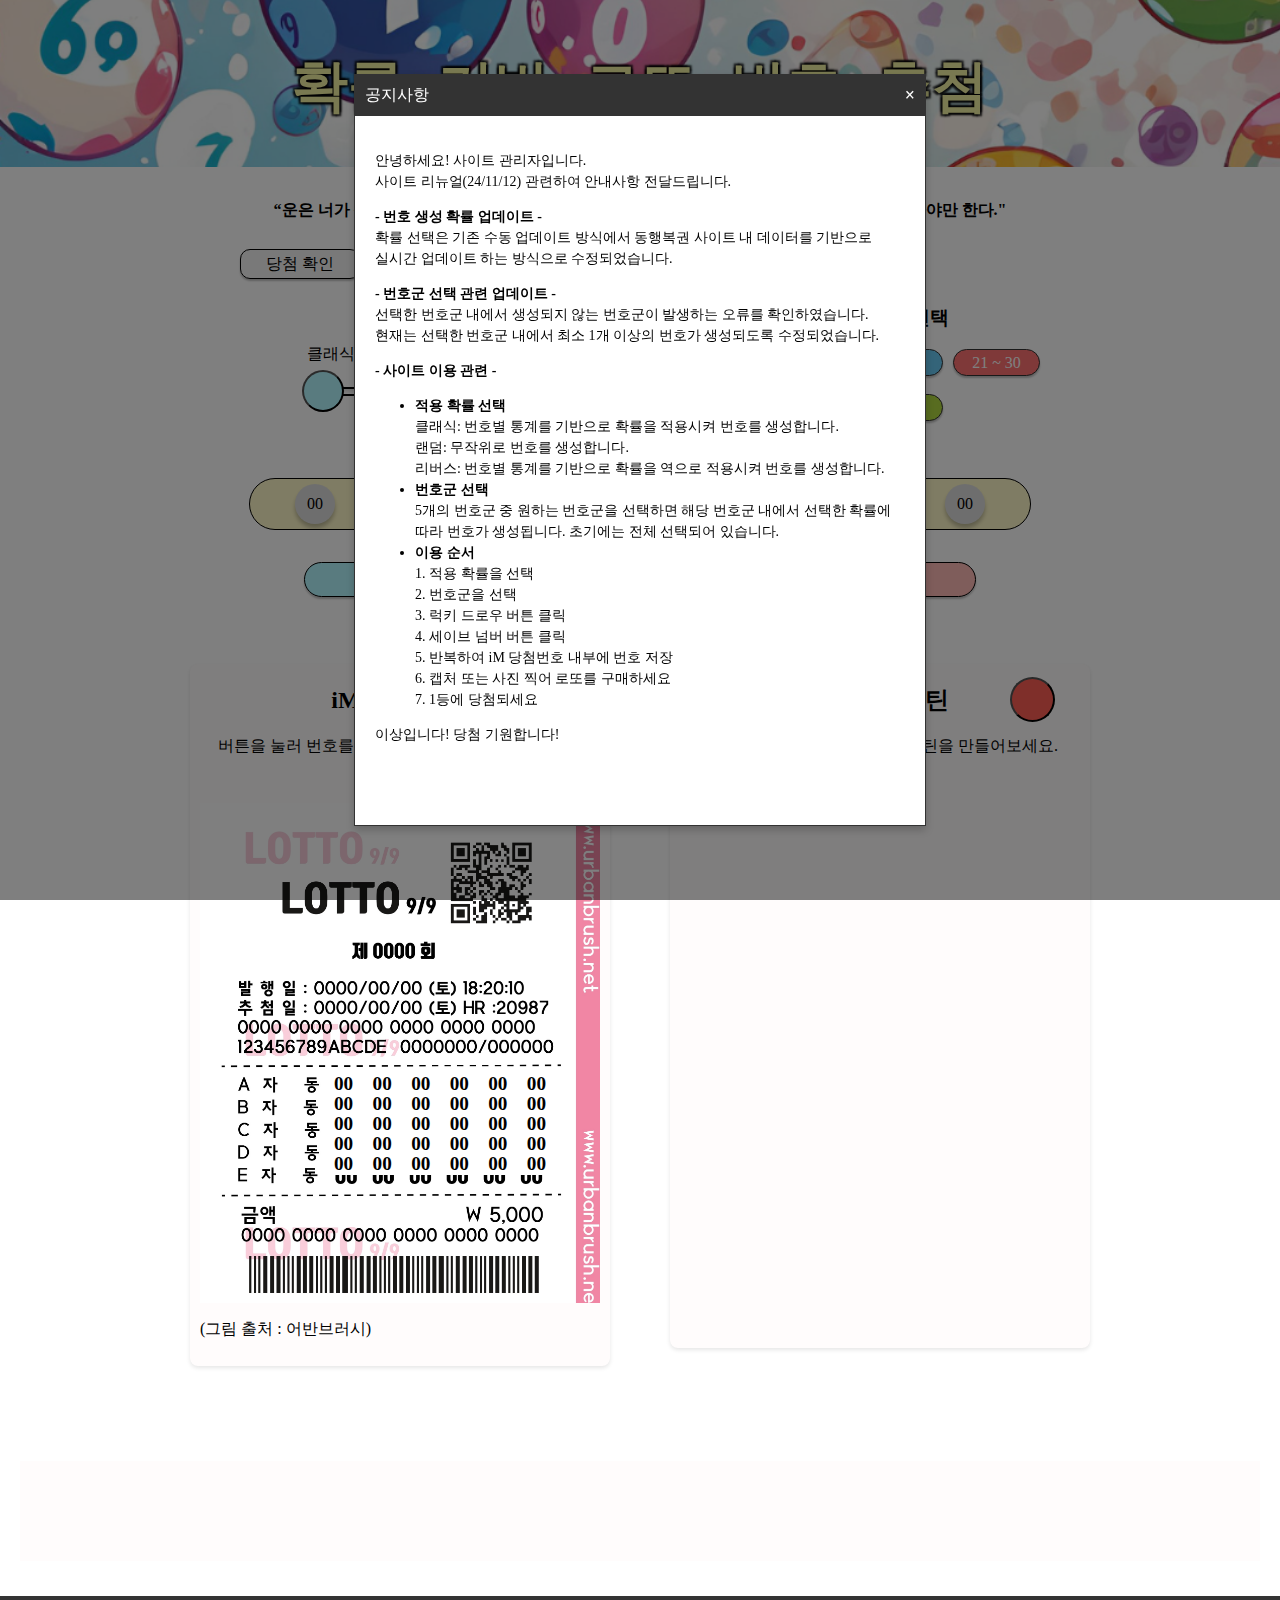
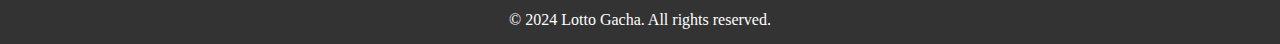
<file: index.html>
<!DOCTYPE html>
<html lang="ko">
<head>
    <meta charset="utf-8">
    <meta name="viewport" content="width=device-width, initial-scale=1.0">
    <meta name="description" content="확률 기반 로또 번호 추첨">
    <meta name="keywords" content="로또, 번호, 추첨, 확률, 로또 번호, 로또 번호 추첨, 로또 번호 확률, 확률 기반 로또 번호 추첨">
    <link rel="shortcut icon" href="/favicon.ico" type="image/x-icon">
    <link rel="icon" href="/favicon.ico" type="image/x-icon">
    <link href="https://fonts.googleapis.com/css?family=Inter&display=swap" rel="stylesheet">
    <link href="https://fonts.googleapis.com/css?family=Kanit&display=swap" rel="stylesheet">
    <link href="https://fonts.googleapis.com/css?family=Lato&display=swap" rel="stylesheet">
    <link href="https://fonts.googleapis.com/css2?family=Roboto+Mono:wght@400;700&display=swap" rel="stylesheet">
    <meta property="og:title" content="확률 기반 로또 번호 추첨:당첨 확률을 높여보세요">
    <meta property="og:description" content="자신만의 확률을 선택해서 로또 번호를 추첨해보세요, 당첨 확률을 높여보세요">
    <meta property="og:image" content="https://your-website.com/v6_28.png">
    <meta property="og:url" content="https://lottonumberdraw.shop">
    <link href="./css/main.css" rel="stylesheet">
    <title>확률 기반 로또 번호 추첨</title>
</head>
<body>
    <header>
        <h1>확률  기반  로또  번호  추첨</h1>
    </header>

    <main>
        <section class = "phrase">
            <h2>“운은 너가 생각하는 만큼 무작위적이지 않다. 누군가가 로또에 당첨되기 위해서는, 로또를 사야만 한다." </h2>
            <blockquote> 
                - Vera Nazarian, The Perpetual Calendar of Inspiration -
            </blockquote>
        </section>
        <section class = "page_button">
            <button class = "page_shift">당첨 확인</button>
        </section>
        <div class = "section1_container">
            <section class = "prob-button">
                <h2>적용 확률 선택</h2>
                <div class = "text_container">
                    <p class = "classic_text">클래식</p>
                    <p class = "random_text">랜덤</p>
                    <p class = "reverse_text">리버스</p>
                </div>
                <div class = "button1_container">
                    <div class = "bar"></div>
                    <button class = "classic"></button>
                    <button class = "random"></button>
                    <button class = "reverse"></button>
                </div>
                <p class = "prob_text">확률을 선택하십시오</p>
            </section>
            <section class = "select-button">
                <h2>번호군 선택</h2>
                <div class="checkbox-grid-container">
                    <div class="checkbox-container">
                        <input type="checkbox" id="first" checked>
                        <label for="first" class="checkbox-label">1 ~ 10</label>
                    </div>
                
                    <div class="checkbox-container">
                        <input type="checkbox" id="second" checked>
                        <label for="second" class="checkbox-label">11 ~ 20</label>
                    </div>
                
                    <div class="checkbox-container">
                        <input type="checkbox" id="third" checked>
                        <label for="third" class="checkbox-label">21 ~ 30</label>
                    </div>
                
                    <div class="checkbox-container">
                        <input type="checkbox" id="forth" checked>
                        <label for="forth" class="checkbox-label">31 ~ 40</label>
                    </div>
                
                    <div class="checkbox-container">
                        <input type="checkbox" id="fifth" checked>
                        <label for="fifth" class="checkbox-label">41 ~ 45</label>
                    </div>
                </div>
            </section>
        </div>


        <section class = "lotto-number">
            <div class = "lottonumber_container">
                <!-- 당첨 번호가 표시될 곳 -->
                <span class="lotto_number1">00</span>
                <span class="lotto_number2">00</span>
                <span class="lotto_number3">00</span>
                <span class="lotto_number4">00</span>
                <span class="lotto_number5">00</span>
                <span class="lotto_number6">00</span>
            </div>
            <div class = "lottobutton_container">
                <button class = "save_number">Save number</button>
                <button class = "quick_draw">Lucky Draw</button>
            </div>
        </section>

        <div class = "section_container">
            <section class = "drawnumber">
                <h2>iM 당첨 번호</h2>
                <blockquote>버튼을 눌러 번호를 뽑아보세요. 당첨을 기원합니다.</blockquote>
                <button class = "reset"></button>
                <div class = "lotto_picture">
                    <div class = "drawnumber1_container">
                        <span class="draw_number11">00</span>
                        <span class="draw_number12">00</span>
                        <span class="draw_number13">00</span>
                        <span class="draw_number14">00</span>
                        <span class="draw_number15">00</span>
                        <span class="draw_number16">00</span>
                    </div>
                    <div class = "drawnumber2_container">
                        <span class="draw_number21">00</span>
                        <span class="draw_number22">00</span>
                        <span class="draw_number23">00</span>
                        <span class="draw_number24">00</span>
                        <span class="draw_number25">00</span>
                        <span class="draw_number26">00</span>
                    </div>
                    <div class = "drawnumber3_container">
                        <span class="draw_number31">00</span>
                        <span class="draw_number32">00</span>
                        <span class="draw_number33">00</span>
                        <span class="draw_number34">00</span>
                        <span class="draw_number35">00</span>
                        <span class="draw_number36">00</span>
                    </div>
                    <div class = "drawnumber4_container">
                        <span class="draw_number41">00</span>
                        <span class="draw_number42">00</span>
                        <span class="draw_number43">00</span>
                        <span class="draw_number44">00</span>
                        <span class="draw_number45">00</span>
                        <span class="draw_number46">00</span>
                    </div>
                    <div class = "drawnumber5_container">
                        <span class="draw_number51">00</span>
                        <span class="draw_number52">00</span>
                        <span class="draw_number53">00</span>
                        <span class="draw_number54">00</span>
                        <span class="draw_number55">00</span>
                        <span class="draw_number56">00</span>
                    </div>
                </div>
                <p>(그림 출처 : 어반브러시)</p>
            </section>

            <section class = "routine">
                <h2>iM 당첨 루틴</h2>
                <blockquote>버튼을 누르며 자신만의 당첨루틴을 만들어보세요.</blockquote>
                <button class = "effect"></button>
                <div class = "ad_box1">
                    <!-- <ins class="kakao_ad_area" style="display:none;"
                    data-ad-unit = "DAN-5OAksEzhmD1dF0pJ"
                    data-ad-width = "300"
                    data-ad-height = "250"></ins>
                    <script type="text/javascript" src="//t1.daumcdn.net/kas/static/ba.min.js" async></script> -->
                </div>
            </section>
        </div>

        <section class = "ad_container">
            <div class = "ad_box2">
                <div class = ad_pc>
                    <!-- <ins class="kakao_ad_area" style="display:none;"
                    data-ad-unit = "DAN-Cp8dX7Sd4L6ZFl7j"
                    data-ad-width = "728"
                    data-ad-height = "90"></ins>
                    <script type="text/javascript" src="//t1.daumcdn.net/kas/static/ba.min.js" async></script> -->
                </div>
                <div class = ad_mobile>
                    <!-- <ins class="kakao_ad_area" style="display:none;"
                    data-ad-unit = "DAN-IzxTIunBZAfkNBSt"
                    data-ad-width = "320"
                    data-ad-height = "100"></ins>
                    <script type="text/javascript" src="//t1.daumcdn.net/kas/static/ba.min.js" async></script> -->
                </div>
            </div>
        </section>
    </main>

    <div class="popup-overlay" onclick="closePopup()"></div>

    <div class="popup" id="popup">
        <div class="popup-header" id="popup-header">
            <span>공지사항</span>
            <span class="close-btn">&times;</span>
        </div>
        <div class="popup-content">
            <p>안녕하세요! 사이트 관리자입니다.<br>사이트 리뉴얼(24/11/12) 관련하여 안내사항 전달드립니다.</p>

            <p><strong>- 번호 생성 확률 업데이트 -</strong><br>
                확률 선택은 기존 수동 업데이트 방식에서 동행복권 사이트 내 데이터를 기반으로<br>
                실시간 업데이트 하는 방식으로 수정되었습니다.</p>
    
            <p><strong>- 번호군 선택 관련 업데이트 -</strong><br>
                선택한 번호군 내에서 생성되지 않는 번호군이 발생하는 오류를 확인하였습니다.<br>
                현재는 선택한 번호군 내에서 최소 1개 이상의 번호가 생성되도록 수정되었습니다.</p>
    
            <p><strong>- 사이트 이용 관련 -</strong></p>
            <ul>
                <li><strong>적용 확률 선택</strong><br>
                    클래식: 번호별 통계를 기반으로 확률을 적용시켜 번호를 생성합니다.<br>
                    랜덤: 무작위로 번호를 생성합니다.<br>
                    리버스: 번호별 통계를 기반으로 확률을 역으로 적용시켜 번호를 생성합니다.
                </li>
                <li><strong>번호군 선택</strong><br>
                    5개의 번호군 중 원하는 번호군을 선택하면 해당 번호군 내에서 선택한 확률에 따라 번호가 생성됩니다. 초기에는 전체 선택되어 있습니다.
                </li>
                <li><strong>이용 순서</strong><br>
                    1. 적용 확률을 선택<br>
                    2. 번호군을 선택<br>
                    3. 럭키 드로우 버튼 클릭<br>
                    4. 세이브 넘버 버튼 클릭<br>
                    5. 반복하여 iM 당첨번호 내부에 번호 저장<br>
                    6. 캡처 또는 사진 찍어 로또를 구매하세요<br>
                    7. 1등에 당첨되세요
                </li>
            </ul>
            <p>이상입니다! 당첨 기원합니다!</p>    
        </div>
    </div>

    <footer>
        <p>&copy; 2024 Lotto Gacha. All rights reserved.</p>
    </footer>

    <script src="script.js"></script>
</body>
</html>
</file>
<file: css/main.css>
@media (min-width: 769px) {
    body {
        /*font-family: 'Inter', sans-serif;*/
        margin: 0;
        padding: 0;
        background-color: #ffffff;
    }

    header {
        background-color: #333;
        color: rgb(237, 247, 147);
        padding: 50px;
        text-align: center;
        background: url("../images/확률 기반 로또 번호 추첨2.png");
        background-repeat: no-repeat;
        background-position: center center;
        background-size: cover;
        text-shadow: 
            -2px -2px 2px rgba(0, 0, 0, 0.8),  
            2px -2px 2px rgba(0, 0, 0, 0.8),
            -2px  2px 2px rgba(0, 0, 0, 0.8),
            2px  2px 2px rgba(0, 0, 0, 0.8);
    }

    header h1 {
        font-size: 3.5em;  /* 텍스트를 크게 하여 시각적으로 강렬한 인상을 줌 */
        margin: 0;
        font-family: 'Roboto Mono', monospace;
        font-weight: 700;  /* 텍스트를 굵게 하여 강조 */
        line-height: 1.2;  /* 줄 간격을 조정하여 텍스트를 더 시각적으로 균형있게 만듦 */
        text-transform: uppercase;  /* 모든 글자를 대문자로 변환하여 더 모던한 느낌 */
        color: rgb(243, 242, 162);  /* 흰색 텍스트로 대비를 강화 */
    }


    main {
        padding: 20px;
        display: flex;
        flex-direction: column;
        align-items: center;
    }

    .phrase h2  {
        font-size: 1em;
        margin-bottom: 0px;
        text-align: center;
    }

    .phrase blockquote  {
        font-size: 0.8em;
        margin-bottom: 10px;
        text-align: center;
    }
    .page_button {
        width : 800px;
        display: flex;
        justify-content: flex-start; /* 좌측 정렬 */
        align-items: center;
        padding: 0px; /* 버튼과 컨테이너 가장자리 사이에 여백 */
    }
    
    .page_shift {
        margin: 0; /* 버튼이 더 왼쪽으로 치우치지 않도록 */
        margin-top: -10px;
        margin-bottom: 10px;
        font-size : 1em;
        width: 15%;
        height: 30px;
        background: rgba(211, 211, 211, 0.3);
        color:black;
        opacity: 1;
        border: 1px solid rgba(0,0,0,1);
        border-radius: 10px; /* 이 속성으로도 모서리를 둥글게 만들 수 있습니다 */
        box-shadow: 0px 2px 2px rgba(0, 0, 0, 0.25);
        overflow: hidden;
        cursor: pointer;
        padding: 0;
        cursor: pointer; /* 버튼에 마우스 포인터 표시 */
    }

    button.page_shift:active {
        box-shadow: none; /* 그림자를 제거하여 눌린 것 같은 느낌을 줌 */
        transform: translateY(1px); /* 버튼이 아래로 조금 이동하는 효과 */
    }

    /* 전체 컨테이너 설정 */
    .section1_container {
        display: flex; /* 수평 배치 */
        gap: 20px; /* 섹션 간의 간격 */
        width: 800px; /* 전체 너비 설정 */
        
    }

    .prob-button, .select-button {
        flex: 1; /* flex: 1은 동일한 비율로 크기를 조정함 */
    }

    /* prob-button 섹션을 7의 비율로 설정 */
    .prob-button {
        flex: 7;
    }

    .select-button {
        flex: 3;
    }

    .prob-button{
        width: 500px; 
        margin: 0 auto;
    }

    .prob-button h2  {
        font-size: 1.2em;
        margin-bottom: 5px;
        text-align: center;
    }

    .prob_text{
        font-size: 1em;
        margin-bottom: 5px;
        text-align: center;
    }
    .button1_container {
        display: flex;
        justify-content: space-around; /* 버튼들 사이의 간격을 동일하게 설정 */
        align-items: center; /* 버튼들을 세로로 중앙 정렬 */
        width: 100%; /* 컨테이너의 전체 너비 */
        max-width: 1200px;
        margin: 0 auto; /* 컨테이너를 중앙으로 정렬 */
        padding: 0px; /* 버튼과 컨테이너 가장자리 사이의 여백 */
    }
    
    .select-button h2 {
        font-size: 1.2em;
        margin-bottom: 0px;
        text-align: center;
    }

    .button2_container {
        display: grid;
        grid-template-columns: repeat(3, 1fr); /* 3개의 열을 정의 */
        gap: 10px; /* 버튼 간의 간격 */
    }

    .button2_container button:hover {
        background-color: #939493; /* 버튼 호버 시 색상 변경 */
    }

    /* 각 버튼의 기본 스타일 */
    button.classic, button.random, button.reverse {
        width: 42px; /* 버튼의 너비 */
        height: 42px; /* 버튼의 높이 */
        border-radius: 50px; /* 버튼을 둥글게 만들기 위해 */
        cursor: pointer; /* 버튼에 마우스 포인터 표시 */
        padding: 0; /* 기본 패딩 제거 */
        border-radius: 50%;
        position: relative; 
    }

    button.clicked::after {
        content: "";
        display: block;
        width: 70%;
        height: 70%;
        border-radius: 50%;
        position: absolute; /* 버튼의 중앙에 위치시키기 위해 절대 위치 설정 */
        top: 50%; /* 부모 요소의 중앙에 위치하도록 설정 */
        left: 50%; /* 부모 요소의 중앙에 위치하도록 설정 */
        transform: translate(-50%, -50%); /* 요소의 중심을 부모 요소의 중심으로 이동 */
    }

    /* 버튼별로 배경색을 다르게 설정 */
    button.classic {
        background: rgba(179,246,255,1); /* 클래식 버튼 색상 */
    }

    button.classic.clicked::after{
        background: #69c8f2; /* 진한 색의 원 */
    }

    button.random {
        background: rgba(255,249,201,1); /* 랜덤 버튼 색상 */
    }

    button.random.clicked::after{
        background: #fbc400; /* 진한 색의 원 */
    }

    button.reverse {
        background: rgba(255,187,183,1); /* 리버스 버튼 색상 */
    }

    button.reverse.clicked::after{
        background: #ff7272; /* 진한 색의 원 */
    }

    .bar {
        width: 300px;
        max-width: 800px;
        height: 5px;
        background: linear-gradient(#ddd, rgba(255,252,252,0));
        opacity: 1;
        position: absolute;
        transform: translate(0,0);
        border: 2.5px solid rgba(0,0,0,1);
        overflow: hidden;
    }

    .text_container {
        display: flex;
        justify-content: space-around; /* 텍스트들 사이의 간격을 균등하게 설정 */
        align-items: center; /* 텍스트들을 세로로 중앙 정렬 */
        width: 100%; /* 컨테이너의 전체 너비 */
        margin: 0 auto; /* 컨테이너를 중앙으로 정렬 */
        max-width: 1200px; /* 섹션의 최대 너비를 설정 (예: 1200px로 설정하면 섹션이 이보다 커지지 않도록 제한) */
        padding: 5px; /* 컨테이너 가장자리와의 여백 */
    }

    .classic_text,.random_text,.reverse_text {
        color: rgba(0,0,0,1);
        font-family: 'Kanit', sans-serif; /* 폰트 패밀리 지정 */
        font-weight: normal; /* 폰트 굵기 */
        font-size: 1em; /* 폰트 크기 */
        text-align: center; /* 텍스트 중앙 정렬 */
        margin: 0 20px; /* 텍스트 간의 간격 조정 (좌우 여백 설정) */
    }
    
    /* 체크박스와 레이블을 감싸는 그리드 컨테이너 */
    .checkbox-grid-container {
        display: grid;
        grid-template-columns: repeat(3, 1fr); /* 3개의 열을 정의 */
        column-gap: 10px; /* 수평 간격 */
        row-gap: 0px; /* 수직 간격을 줄임 */
        justify-items: center; /* 체크박스들이 중앙에 정렬되도록 설정 */
    }

    /* 체크박스 스타일 */
    input[type="checkbox"] {
        appearance: none; /* 기본 체크박스 제거 */
        width: 0px;
        height: 0px;
        position: relative;
        top: 32px;
        left: 10px;
        cursor: pointer;
    }


    /* 레이블 스타일 */
    label.checkbox-label {
        font-size: 1em;
        width: 85px;
        height: 25px;
        background: rgba(255, 255, 255, 0.986);
        border: 1px solid rgba(0, 0, 0, 1);
        border-radius: 20px;
        box-shadow: 0px 2px 2px rgba(0, 0, 0, 0.25);
        display: flex;
        align-items: center;
        justify-content: center;
        padding-left: 0px; /* 체크박스 공간 확보 */
        cursor: pointer;
        position: relative;
        transition: background-color 0.3s, color 0.3s;
    }

    /* 체크박스가 선택되었을 때 라벨의 색상 변경 (각각 다른 색상 적용) */
    #first:checked + .checkbox-label {
        background-color: #FBC400; /* 첫 번째 체크박스 선택 시 색상 */
        border-color:#333;
        color: white;
    }

    /* 체크박스가 선택되었을 때 라벨의 색상 변경 (각각 다른 색상 적용) */
    #second:checked + .checkbox-label {
        background-color: #69C8F2; /* 첫 번째 체크박스 선택 시 색상 */
        border-color:#333;
        color: white;
    }

    /* 체크박스가 선택되었을 때 라벨의 색상 변경 (각각 다른 색상 적용) */
    #third:checked + .checkbox-label {
        background-color: #FF7272; /* 첫 번째 체크박스 선택 시 색상 */
        border-color:#333;
        color: white;
    }

    /* 체크박스가 선택되었을 때 라벨의 색상 변경 (각각 다른 색상 적용) */
    #forth:checked + .checkbox-label {
        background-color: #aaa; /* 첫 번째 체크박스 선택 시 색상 */
        border-color:#333;
        color: white;
    }

    /* 체크박스가 선택되었을 때 라벨의 색상 변경 (각각 다른 색상 적용) */
    #fifth:checked + .checkbox-label {
        background-color: #B0D840; /* 첫 번째 체크박스 선택 시 색상 */
        border-color:#333;
        color: white;
    }

    .lotto-number{
        width: 100%; /* 섹션의 너비를 설정 (예: 80%로 설정하면 부모 요소 너비의 80%가 됩니다) */
        max-width: 1200px; /* 섹션의 최대 너비를 설정 (예: 1200px로 설정하면 섹션이 이보다 커지지 않도록 제한) */
        margin: 0 auto;
    }

    .lottonumber_container{
        display: flex;
        justify-content: space-around; /* 텍스트들 사이의 간격을 균등하게 설정 */
        width:65%;
        height:50px;
        align-items: center;
        margin: 2% auto; /* 컨테이너를 중앙으로 정렬 */
        background: rgba(255,249,201,1);
        border: 1px solid rgba(0,0,0,1);
        border-top-left-radius: 30px;
        border-top-right-radius: 30px;
        border-bottom-left-radius: 30px;
        border-bottom-right-radius: 30px;
        overflow: hidden;
    }

    .lotto_number1,.lotto_number2,.lotto_number3,.lotto_number4,.lotto_number5,.lotto_number6{
        width: 40px; 
        height: 40px; 
        border-radius: 50px; /* 버튼을 둥글게 만들기 위해 */
        padding: 0; /* 기본 패딩 제거 */
        border-radius: 50%;
        box-shadow: 0px 4px 4px rgba(0, 0, 0, 0.25);
        position: relative; 
        background: #ddd;
        display: flex; /* Flexbox를 사용하여 내용물을 중앙에 배치 */
        align-items: center; /* 세로 중앙 정렬 */
        justify-content: center; /* 가로 중앙 정렬 */
        text-align: center; /* 텍스트 중앙 정렬 */
        font-size: 1em; /* 필요에 따라 텍스트 크기 조정 */
    }
    .lottobutton_container{
        display: flex;
        justify-content: space-around; /* 텍스트들 사이의 간격을 균등하게 설정 */
        width:70%;
        height:50px;
        align-items: center;
        margin: 0% auto; /* 컨테이너를 중앙으로 정렬 */
    }

    button.save_number{
        font-size: 1em;
        width: 30%;
        height: 35px;
        background: rgba(0,224,255,0.30000001192092896);
        color:black;
        opacity: 1;
        border: 1px solid rgba(0,0,0,1);
        border-radius: 20px; /* 이 속성으로도 모서리를 둥글게 만들 수 있습니다 */
        box-shadow: 0px 2px 2px rgba(0, 0, 0, 0.25);
        overflow: hidden;
        cursor: pointer;
        padding: 0;
        cursor: pointer; /* 버튼에 마우스 포인터 표시 */
    }

    button.save_number:active {
        box-shadow: none; /* 그림자를 제거하여 눌린 것 같은 느낌을 줌 */
        transform: translateY(1px); /* 버튼이 아래로 조금 이동하는 효과 */
    }

    button.quick_draw{
        font-size: 1em;
        width: 30%;
        height: 35px;
        background: rgba(255,27,13,0.30000001192092896);
        color:black;
        opacity: 1;
        border: 1px solid rgba(0,0,0,1);
        border-radius: 20px; /* 이 속성으로도 모서리를 둥글게 만들 수 있습니다 */
        box-shadow: 0px 2px 2px rgba(0, 0, 0, 0.25);
        overflow: hidden;
        cursor: pointer;
        padding: 0;
        cursor: pointer; /* 버튼에 마우스 포인터 표시 */
    }

    button.quick_draw:active {
        box-shadow: none; /* 그림자를 제거하여 눌린 것 같은 느낌을 줌 */
        transform: translateY(1px); /* 버튼이 아래로 조금 이동하는 효과 */
    }

    @keyframes fadeIn {
        0% {
            opacity: 0.3;
        }
        100% {
            opacity: 1;
        }
    }
    
    .quick_draw.loading {
        animation: fadeIn 1.5s infinite alternate;
    }

    .section_container {
        display: flex; /* 자식 요소들을 가로로 배치 */
        justify-content: space-between; /* 섹션 간의 여백을 고르게 배치 */
        align-items: flex-start; /* 섹션들을 위쪽에 정렬 */
        gap: 60px; /* 섹션 간의 간격 */
        padding: 60px; /* 컨테이너 내 여백 */
        margin-bottom: 10px;
    }

    .drawnumber, .routine {
        flex: 1; /* 두 섹션이 동일한 너비를 차지하도록 설정 */
        background-color: #fffcfc; /* 배경색을 설정 */
        padding: 10px; /* 내부 여백을 설정 */
        box-shadow: 0px 2px 4px rgba(0, 0, 0, 0.1); /* 약간의 그림자 효과 */
        border-radius: 8px; /* 모서리를 둥글게 */
    }

    .drawnumber h2{
        font-size: 1.5em;
        margin-top: 10px;
        margin-bottom: 20px;
        text-align: center;
    }

    button.reset{
        width: 45px;
        height: 45px;
        background-color:#ffffff;
        background: url("../images/v8_6.png");
        background-size: 30px,30px;
        background-position: center center;
        background-repeat: no-repeat;
        transform: translatex(330px) translatey(-80px); /* 회전 각도 지정 */
        opacity: 1;
        border-radius: 50%;
    }
    .drawnumber blockquote{
        font-size: 1em;
        margin-bottom: 0px;
        margin: 0; 
        text-align: center;
    }

    .lotto_picture{
        align-items: center;
        text-align: center;
        width: 400px;
        height: 500px;
        background: url("../images/v4_12.png");
        background-repeat: no-repeat;
        background-position: center center;
        background-size: cover;
        opacity: 1;
        overflow: hidden;
        margin: 0 auto;
    }

    .drawnumber1_container,.drawnumber2_container,.drawnumber3_container,.drawnumber4_container,.drawnumber5_container{
        display: flex; /* 플렉스박스를 사용하여 내부 요소 정렬 */
        justify-content: space-between; /* 요소 사이에 공간 분배 */
        width: 53%;
        font-weight: bold;
        align-items: center;
        text-align: center;
        background-color: #ffffff; /* 배경색을 설정 */
        margin: 0 auto;
        transform: translateX(40px); 
        margin-bottom: -2.0px;
        font-size: 1.2em;
    }

    .drawnumber1_container{
        margin-top:270px;
    }

    .routine h2{
        font-size: 1.5em;
        margin-top: 10px;
        margin-bottom: 20px;
        text-align: center;
    }
    .routine blockquote{
        font-size: 1em;
        margin-bottom: 0px;
        margin: 0; 
        text-align: center;
    }
    button.effect{
        width: 45px;
        height: 45px;
        background: rgba(255,94,84,1);
        opacity: 1;
        transform: translatex(330px) translatey(-80px); /* 회전 각도 지정 */
        border-radius: 50%;
    }
    .ad_box1{
        display: flex;
        justify-content: center; /* 수평 중앙 정렬 */
        align-items: center;    /* 수직 중앙 정렬 */
        width: 400px;
        height: 500px;
        background-color:#fffcfc;
        background-repeat: no-repeat;
        background-position: center center;
        background-size: cover;
        opacity: 1;
        overflow: hidden;
        margin: 0 auto;
        margin-top:0px;
        margin-bottom: 35px;
    }


    @media (max-width: 768px) {
        .section_container {
            flex-direction: column; /* 화면 크기가 작아지면 섹션을 세로로 배치 */
        }
    }

    .ad_container{
        display: flex;
        justify-content: center; /* 텍스트들 사이의 간격을 균등하게 설정 */
        width:100%;
        height:100px;
        align-items: center;
        margin: 0% auto; /* 컨테이너를 중앙으로 정렬 */
    }

    .ad_box2{
        display: none;
        justify-content: center; /* 수평 중앙 정렬 */
        align-items: center;    /* 수직 중앙 정렬 */
        width: 100%;
        height: 100px;
        background-color: #fffcfc;
        background-repeat: no-repeat;
        background-position: center center;
        background-size: cover;
        opacity: 1;
        overflow: hidden;
        margin-bottom: -50px; /* 여백을 제거하거나 적절하게 조정 */
    }

    .ad_pc {
        display: none; /* 기본적으로 숨김 */
    }    

    .ad_mobile {
        display: none; /* 기본적으로 숨김 */
    }   

    /* PC 환경일 때 광고 표시 */
    @media (min-width: 769px) {
        .ad_box2 {
            display: flex; /* PC 환경에서 보이도록 설정 */
        }

        .ad_pc {
            display: block; /* PC 광고를 표시 */
        }
    }

    footer {
        background-color: #333;
        color: white;
        text-align: center;
        padding: 10px 20px;
        margin-top: 40px;
    }

    footer p {
        margin: 5px 0;
    }

    @keyframes blink1 {
        0% {
            box-shadow: 0 0 10px rgb(252, 100, 171);
        }
        50% {
            box-shadow: 0 0 30px rgb(252, 100, 171);
        }
        100% {
            box-shadow: 0 0 10px rgb(252, 100, 171);
        }
    }
    
    /* 반짝이는 효과를 위한 클래스 */
    .blinking1 {
        animation: blink1 1.5s infinite;
        border-radius: 5px; /* 필요에 따라 조정 */
    }
    @keyframes blink1-1 {
        0% {
            box-shadow: 0 0 10px rgb(252, 181, 75);
        }
        50% {
            box-shadow: 0 0 30px rgb(252, 181, 75);
        }
        100% {
            box-shadow: 0 0 10px rgb(252, 181, 75);
        }
    }
    
    /* 반짝이는 효과를 위한 클래스 */
    .blinking1-1 {
        animation: blink1-1 1.5s infinite;
        border-radius: 5px; /* 필요에 따라 조정 */
    }
    
    @keyframes blink2 {
        0% {
        box-shadow: 0 0 10px rgb(252, 100, 171);
        }
        50% {
        box-shadow: 0 0 30px rgb(252, 100, 171);
        }
        100% {
        box-shadow: 0 0 10px rgb(252, 100, 171);
        }
    }
    
    .blinking2 {
        animation: blink2 0.5s infinite; /* 타이밍 조절: 1.5초 */
        border-radius: 5px; /* 필요에 따라 조정 */
    }
    
    @keyframes blink2-1 {
        0% {
        box-shadow: 0 0 10px rgb(252, 181, 75);
        }
        50% {
        box-shadow: 0 0 30px rgb(252, 181, 75);
        }
        100% {
        box-shadow: 0 0 10px rgb(252, 181, 75);
        }
    }
    
    .blinking2-1 {
        animation: blink2-1 0.5s infinite; /* 타이밍 조절: 1.5초 */
        border-radius: 5px; /* 필요에 따라 조정 */
    }
    
    @keyframes blink3 {
        0% {
        box-shadow: 0 0 10px rgb(252, 100, 171);
        }
        50% {
        box-shadow: 0 0 30px rgb(252, 100, 171);
        }
        100% {
        box-shadow: 0 0 10px rgb(252, 100, 171);
        }
    }
    
    
    
    .blinking3 {
        animation: blink3 1.5s infinite, 
                blink3 0.5s infinite 1.5S, 
                blink3 1.5s infinite 3.5S , 
                blink3 0.5s infinite 5S,
                blink3 1.5s infinite 7S, 
                blink3 0.5s infinite 8.5S,
                blink3 1.5s infinite 10.5S, 
                blink3 0.5s infinite 12S,
                blink3 1.5s infinite 14S, 
                blink3 0.5s infinite 15.5S,
                blink3 1.5s infinite 17S, 
                blink3 0.5s infinite 18.5S; /* 타이밍 조절: 2초 */  
        border-radius: 5px; /* 필요에 따라 조정 */
    }
    
    @keyframes blink3-1 {
        0% {
        box-shadow: 0 0 10px rgb(252, 181, 75);
        }
        50% {
        box-shadow: 0 0 30px rgb(252, 181, 75);
        }
        100% {
        box-shadow: 0 0 10px rgb(252, 181, 75);
        }
    }
    
    
    
    .blinking3-1 {
        animation: blink3-1 1.5s infinite, 
                blink3-1 0.5s infinite 1.5S, 
                blink3-1 1.5s infinite 3.5S , 
                blink3-1 0.5s infinite 5S,
                blink3-1 1.5s infinite 7S, 
                blink3-1 0.5s infinite 8.5S,
                blink3-1 1.5s infinite 10.5S, 
                blink3-1 0.5s infinite 12S,
                blink3-1 1.5s infinite 14S, 
                blink3-1 0.5s infinite 15.5S,
                blink3-1 1.5s infinite 17S, 
                blink3-1 0.5s infinite 18.5S; /* 타이밍 조절: 2초 */
        border-radius: 5px; /* 필요에 따라 조정 */
    }
    /* 팝업창 스타일 */
    .popup {
        display: none;
        position: fixed;
        top: 50%;
        left: 50%;
        transform: translate(-50%, -50%);
        width: 570px;
        height: 750px;
        padding: 0;
        background-color: white;
        border: 1px solid #333;
        box-shadow: 0 4px 8px rgba(0, 0, 0, 0.2);
        z-index: 1000;
        cursor: default;
    }

    /* 팝업창 제목 바 스타일 */
    .popup-header {
        padding: 10px;
        background-color: #333;
        color: white;
        /* cursor: move; */
        display: flex;
        align-items: center;
    }
    /* 닫기 버튼 스타일 */
    .close-btn {
        margin-left: auto;
        color: white;
        font-size: 18px;
        font-weight: bold;
        cursor: pointer;
    }

    /* 팝업창 내용 스타일 */
    .popup-content {
        padding: 20px;
        font-size: 14px;
        line-height: 1.5;
    }

    /* 배경 어둡게 */
    .popup-overlay {
        display: none;
        position: fixed;
        top: 0;
        left: 0;
        width: 100%;
        height: 100%;
        background-color: rgba(0, 0, 0, 0.5);
        z-index: 999;
    }
    .hidden {
        display: none;
    }
    
    .visible {
        display: block;
    }
}

    

/*------------------------ 스마트폰 뷰 -----------------------*/
@media (max-width: 768px) {
    body {
        margin: 0;
        padding: 0;
        background-color: #ffffff;
    }

    header {
        background-color: #333;
        color: rgb(237, 247, 147);
        padding: 20px;
        text-align: center;
        background: url("../images/확률 기반 로또 번호 추첨2.png");
        background-repeat: no-repeat;
        background-position: center center;
        background-size: cover;
        text-shadow: 
            -1px -1px 1px rgba(0, 0, 0, 0.8),  
            1px -1px 1px rgba(0, 0, 0, 0.8),
            -1px  1px 1px rgba(0, 0, 0, 0.8),
            1px  1px 1px rgba(0, 0, 0, 0.8);
    }

    header h1 {
        font-size: 1.6em;  /* 텍스트를 크게 하여 시각적으로 강렬한 인상을 줌 */
        margin: 0;
        font-family: 'Roboto Mono', monospace;
        font-weight: 700;  /* 텍스트를 굵게 하여 강조 */
        line-height: 1.2;  /* 줄 간격을 조정하여 텍스트를 더 시각적으로 균형있게 만듦 */
        text-transform: uppercase;  /* 모든 글자를 대문자로 변환하여 더 모던한 느낌 */
        color: rgb(243, 242, 162);  /* 흰색 텍스트로 대비를 강화 */
    }


    main {
        padding: 20px;
        display: flex;
        flex-direction: column;
        align-items: center;
    }

    .phrase h2  {
        font-size: 8px;
        margin-bottom: 0px;
        text-align: center;
    }

    .phrase blockquote  {
        font-size: 6.5px;
        margin-bottom: 10px;
        text-align: center;
    }

    /* 전체 컨테이너 설정 */
    .section1_container {
        display: flex; /* 수평 배치 */
        flex-direction: column;
        gap: 0px; /* 섹션 간의 간격 */
        width: 480px; /* 전체 너비 설정 */
        align-items: center;  
        margin-bottom : 20px;      
    }
    .prob-button{
        width: 500px; 
        margin: 0 auto;
    }

    .prob-button h2  {
        font-size: 1em;
        margin-bottom: 5px;
        text-align: center;
    }

    .prob_text{
        font-size: 0.7em;
        margin-bottom: 5px;
        text-align: center;
    }
    .button1_container {
        display: flex;
        justify-content: space-around; /* 버튼들 사이의 간격을 동일하게 설정 */
        align-items: center; /* 버튼들을 세로로 중앙 정렬 */
        width: 100%; /* 컨테이너의 전체 너비 */
        max-width: 1200px;
        margin: 0 auto; /* 컨테이너를 중앙으로 정렬 */
        padding: 0px; /* 버튼과 컨테이너 가장자리 사이의 여백 */
    }
    
    .select-button h2 {
        font-size: 1em;
        margin-bottom: 0px;
        text-align: center;
    }

    .button2_container {
        display: grid;
        grid-template-columns: repeat(3, 1fr); /* 3개의 열을 정의 */
        gap: 10px; /* 버튼 간의 간격 */
    }

    .button2_container button:hover {
        background-color: #939493; /* 버튼 호버 시 색상 변경 */
    }

    /* 각 버튼의 기본 스타일 */
    button.classic, button.random, button.reverse {
        width: 30px; /* 버튼의 너비 */
        height: 30px; /* 버튼의 높이 */
        border-radius: 20px; /* 버튼을 둥글게 만들기 위해 */
        cursor: pointer; /* 버튼에 마우스 포인터 표시 */
        padding: 0; /* 기본 패딩 제거 */
        border-radius: 50%;
        position: relative; 
    }

    button.clicked::after {
        content: "";
        display: block;
        width: 70%;
        height: 70%;
        border-radius: 50%;
        position: absolute; /* 버튼의 중앙에 위치시키기 위해 절대 위치 설정 */
        top: 50%; /* 부모 요소의 중앙에 위치하도록 설정 */
        left: 50%; /* 부모 요소의 중앙에 위치하도록 설정 */
        transform: translate(-50%, -50%); /* 요소의 중심을 부모 요소의 중심으로 이동 */
    }

    /* 버튼별로 배경색을 다르게 설정 */
    button.classic {
        background: rgba(179,246,255,1); /* 클래식 버튼 색상 */
    }

    button.classic.clicked::after{
        background: #69c8f2; /* 진한 색의 원 */
    }

    button.random {
        background: rgba(255,249,201,1); /* 랜덤 버튼 색상 */
    }

    button.random.clicked::after{
        background: #fbc400; /* 진한 색의 원 */
    }

    button.reverse {
        background: rgba(255,187,183,1); /* 리버스 버튼 색상 */
    }

    button.reverse.clicked::after{
        background: #ff7272; /* 진한 색의 원 */
    }

    .bar {
        width: 320px;
        max-width: 800px;
        height: 5px;
        background: linear-gradient(#ddd, rgba(255,252,252,0));
        opacity: 1;
        position: absolute;
        transform: translate(0,0);
        border: 2.5px solid rgba(0,0,0,1);
        overflow: hidden;
    }

    .text_container {
        display: flex;
        justify-content: space-around; /* 텍스트들 사이의 간격을 균등하게 설정 */
        align-items: center; /* 텍스트들을 세로로 중앙 정렬 */
        width: 100%; /* 컨테이너의 전체 너비 */
        margin: 0 auto; /* 컨테이너를 중앙으로 정렬 */
        max-width: 1200px; /* 섹션의 최대 너비를 설정 (예: 1200px로 설정하면 섹션이 이보다 커지지 않도록 제한) */
        padding: 5px; /* 컨테이너 가장자리와의 여백 */
    }

    .classic_text,.random_text,.reverse_text {
        color: rgba(0,0,0,1);
        font-family: 'Kanit', sans-serif; /* 폰트 패밀리 지정 */
        font-weight: normal; /* 폰트 굵기 */
        font-size: 0.6em; /* 폰트 크기 */
        text-align: center; /* 텍스트 중앙 정렬 */
        margin: 0 0px; /* 텍스트 간의 간격 조정 (좌우 여백 설정) */
    }
    
    /* 체크박스와 레이블을 감싸는 그리드 컨테이너 */
    .checkbox-grid-container {
        display: grid;
        width:350px;
        grid-template-columns: repeat(3, 1fr); /* 3개의 열을 정의 */
        column-gap: 0px; /* 수평 간격 */
        row-gap: 0px; /* 수직 간격을 줄임 */
        justify-items: center; /* 체크박스들이 중앙에 정렬되도록 설정 */
    }

    /* 체크박스 스타일 */
    input[type="checkbox"] {
        appearance: none; /* 기본 체크박스 제거 */
        width: 0px;
        height: 0px;
        position: relative;
        top: 32px;
        left: 10px;
        cursor: pointer;
    }


    /* 레이블 스타일 */
    label.checkbox-label {
        font-size: 0.5em;
        width: 55px;
        height: 15px;
        background: rgba(255, 255, 255, 0.986);
        border: 1px solid rgba(0, 0, 0, 1);
        border-radius: 20px;
        box-shadow: 0px 2px 2px rgba(0, 0, 0, 0.25);
        display: flex;
        align-items: center;
        justify-content: center;
        padding-left: 0px; /* 체크박스 공간 확보 */
        cursor: pointer;
        position: relative;
        transition: background-color 0.3s, color 0.3s;
    }

    /* 체크박스가 선택되었을 때 라벨의 색상 변경 (각각 다른 색상 적용) */
    #first:checked + .checkbox-label {
        background-color: #FBC400; /* 첫 번째 체크박스 선택 시 색상 */
        border-color:#333;
        color: white;
    }

    /* 체크박스가 선택되었을 때 라벨의 색상 변경 (각각 다른 색상 적용) */
    #second:checked + .checkbox-label {
        background-color: #69C8F2; /* 첫 번째 체크박스 선택 시 색상 */
        border-color:#333;
        color: white;
    }

    /* 체크박스가 선택되었을 때 라벨의 색상 변경 (각각 다른 색상 적용) */
    #third:checked + .checkbox-label {
        background-color: #FF7272; /* 첫 번째 체크박스 선택 시 색상 */
        border-color:#333;
        color: white;
    }

    /* 체크박스가 선택되었을 때 라벨의 색상 변경 (각각 다른 색상 적용) */
    #forth:checked + .checkbox-label {
        background-color: #aaa; /* 첫 번째 체크박스 선택 시 색상 */
        border-color:#333;
        color: white;
    }

    /* 체크박스가 선택되었을 때 라벨의 색상 변경 (각각 다른 색상 적용) */
    #fifth:checked + .checkbox-label {
        background-color: #B0D840; /* 첫 번째 체크박스 선택 시 색상 */
        border-color:#333;
        color: white;
    }

    .lotto-number{
        width: 100%; /* 섹션의 너비를 설정 (예: 80%로 설정하면 부모 요소 너비의 80%가 됩니다) */
        max-width: 1200px; /* 섹션의 최대 너비를 설정 (예: 1200px로 설정하면 섹션이 이보다 커지지 않도록 제한) */
        margin: 0 auto;
    }

    .lottonumber_container{
        display: flex;
        justify-content: space-around; /* 텍스트들 사이의 간격을 균등하게 설정 */
        width:350px;
        height:30px;
        align-items: center;
        margin: 2% auto; /* 컨테이너를 중앙으로 정렬 */
        background: rgba(255,249,201,1);
        border: 1px solid rgba(0,0,0,1);
        border-top-left-radius: 30px;
        border-top-right-radius: 30px;
        border-bottom-left-radius: 30px;
        border-bottom-right-radius: 30px;
        overflow: hidden;
    }

    .lotto_number1,.lotto_number2,.lotto_number3,.lotto_number4,.lotto_number5,.lotto_number6{
        width: 25px; 
        height: 25px; 
        border-radius: 50px; /* 버튼을 둥글게 만들기 위해 */
        padding: 0; /* 기본 패딩 제거 */
        border-radius: 50%;
        box-shadow: 0px 4px 4px rgba(0, 0, 0, 0.25);
        position: relative; 
        background: #ddd;
        display: flex; /* Flexbox를 사용하여 내용물을 중앙에 배치 */
        align-items: center; /* 세로 중앙 정렬 */
        justify-content: center; /* 가로 중앙 정렬 */
        text-align: center; /* 텍스트 중앙 정렬 */
        font-size: 0.8em; /* 필요에 따라 텍스트 크기 조정 */
    }
    .lottobutton_container{
        display: flex;
        gap:20px;
        justify-content: space-around; /* 텍스트들 사이의 간격을 균등하게 설정 */
        width:350px;
        height:50px;
        align-items: center;
        margin: 0% auto; /* 컨테이너를 중앙으로 정렬 */
    }

    button.save_number{
        font-size: 0.7em;
        width: 40%;
        height: 20px;
        background: rgba(0,224,255,0.30000001192092896);
        color:black;
        opacity: 1;
        border: 1px solid rgba(0,0,0,1);
        border-radius: 20px; /* 이 속성으로도 모서리를 둥글게 만들 수 있습니다 */
        box-shadow: 0px 2px 2px rgba(0, 0, 0, 0.25);
        overflow: hidden;
        cursor: pointer;
        padding: 0;
        cursor: pointer; /* 버튼에 마우스 포인터 표시 */
    }

    button.save_number:active {
        box-shadow: none; /* 그림자를 제거하여 눌린 것 같은 느낌을 줌 */
        transform: translateY(1px); /* 버튼이 아래로 조금 이동하는 효과 */
    }

    button.quick_draw{
        font-size: 0.7em;
        width: 40%;
        height: 20px;
        background: rgba(255,27,13,0.30000001192092896);
        color:black;
        opacity: 1;
        border: 1px solid rgba(0,0,0,1);
        border-radius: 20px; /* 이 속성으로도 모서리를 둥글게 만들 수 있습니다 */
        box-shadow: 0px 2px 2px rgba(0, 0, 0, 0.25);
        overflow: hidden;
        cursor: pointer;
        padding: 0;
        cursor: pointer; /* 버튼에 마우스 포인터 표시 */
    }

    button.quick_draw:active {
        box-shadow: none; /* 그림자를 제거하여 눌린 것 같은 느낌을 줌 */
        transform: translateY(1px); /* 버튼이 아래로 조금 이동하는 효과 */
    }

    .section_container {
        display: flex; /* 자식 요소들을 가로로 배치 */
        justify-content: space-between; /* 섹션 간의 여백을 고르게 배치 */
        align-items: flex-start; /* 섹션들을 위쪽에 정렬 */
        gap: 60px; /* 섹션 간의 간격 */
        padding: 60px; /* 컨테이너 내 여백 */
        margin-bottom: 10px;
    }

    .drawnumber, .routine {
        flex: 1; /* 두 섹션이 동일한 너비를 차지하도록 설정 */
        background-color: #fffcfc; /* 배경색을 설정 */
        padding: 10px; /* 내부 여백을 설정 */
        box-shadow: 0px 2px 4px rgba(0, 0, 0, 0.1); /* 약간의 그림자 효과 */
        border-radius: 8px; /* 모서리를 둥글게 */
    }

    .drawnumber h2{
        font-size: 1.5em;
        margin-top: 10px;
        margin-bottom: 20px;
        text-align: center;
    }

    button.reset{
        width: 45px;
        height: 45px;
        background-color:#ffffff;
        background: url("../images/v8_6.png");
        background-size: 30px,30px;
        background-position: center center;
        background-repeat: no-repeat;
        transform: translatex(330px) translatey(-80px); /* 회전 각도 지정 */
        opacity: 1;
        border-radius: 50%;
    }
    .drawnumber blockquote{
        font-size: 1em;
        margin-bottom: 0px;
        margin: 0; 
        text-align: center;
    }

    .lotto_picture{
        align-items: center;
        text-align: center;
        width: 400px;
        height: 500px;
        background: url("../images/v4_12.png");
        background-repeat: no-repeat;
        background-position: center center;
        background-size: cover;
        opacity: 1;
        overflow: hidden;
        margin: 0 auto;
    }

    .drawnumber1_container,.drawnumber2_container,.drawnumber3_container,.drawnumber4_container,.drawnumber5_container{
        display: flex; /* 플렉스박스를 사용하여 내부 요소 정렬 */
        justify-content: space-between; /* 요소 사이에 공간 분배 */
        width: 53%;
        font-weight: bold;
        align-items: center;
        text-align: center;
        background-color: #ffffff; /* 배경색을 설정 */
        margin: 0 auto;
        transform: translateX(40px); 
        margin-bottom: -2.0px;
        font-size: 1.2em;
    }

    .drawnumber1_container{
        margin-top:270px;
    }

    .routine h2{
        font-size: 1.5em;
        margin-top: 10px;
        margin-bottom: 20px;
        text-align: center;
    }
    .routine blockquote{
        font-size: 1em;
        margin-bottom: 0px;
        margin: 0; 
        text-align: center;
    }
    button.effect{
        width: 45px;
        height: 45px;
        background: rgba(255,94,84,1);
        opacity: 1;
        transform: translatex(330px) translatey(-80px); /* 회전 각도 지정 */
        border-radius: 50%;
    }
    .ad_box1{
        display: flex;
        justify-content: center; /* 수평 중앙 정렬 */
        align-items: center;    /* 수직 중앙 정렬 */
        width: 400px;
        height: 500px;
        background-color:#fffcfc;
        background-repeat: no-repeat;
        background-position: center center;
        background-size: cover;
        opacity: 1;
        overflow: hidden;
        margin: 0 auto;
        margin-top:0px;
        margin-bottom: 35px;
    }


    @media (max-width: 768px) {
        .section_container {
            flex-direction: column; /* 화면 크기가 작아지면 섹션을 세로로 배치 */
        }
    }

    .ad_container{
        display: flex;
        justify-content: center; /* 텍스트들 사이의 간격을 균등하게 설정 */
        width:100%;
        height:100px;
        align-items: center;
        margin: 0% auto; /* 컨테이너를 중앙으로 정렬 */
    }

    .ad_box2{
        display: none;
        justify-content: center; /* 수평 중앙 정렬 */
        align-items: center;    /* 수직 중앙 정렬 */
        width: 100%;
        height: 110px;
        background-color: #fffcfc;
        background-repeat: no-repeat;
        background-position: center center;
        background-size: cover;
        opacity: 1;
        overflow: hidden;
        margin-bottom: -50px; /* 여백을 제거하거나 적절하게 조정 */
    }

    .ad_pc {
        display: none; /* 기본적으로 숨김 */
    }    

    .ad_mobile {
        display: none; /* 기본적으로 숨김 */
    }   

    /* PC 환경일 때 광고 표시 */
    @media (max-width: 768px) {
        .ad_box2 {
            display: flex; /* PC 환경에서 보이도록 설정 */
        }

        .ad_mobile {
            display: block; /* PC 광고를 표시 */
        }
    }    

    footer {
        background-color: #333;
        color: white;
        text-align: center;
        padding: 10px 20px;
        margin-top: 40px;
    }

    footer p {
        margin: 5px 0;
    }

    @keyframes blink1 {
        0% {
            box-shadow: 0 0 10px rgb(252, 100, 171);
        }
        50% {
            box-shadow: 0 0 30px rgb(252, 100, 171);
        }
        100% {
            box-shadow: 0 0 10px rgb(252, 100, 171);
        }
    }
    
    /* 반짝이는 효과를 위한 클래스 */
    .blinking1 {
        animation: blink1 1.5s infinite;
        border-radius: 5px; /* 필요에 따라 조정 */
    }
    @keyframes blink1-1 {
        0% {
            box-shadow: 0 0 10px rgb(252, 181, 75);
        }
        50% {
            box-shadow: 0 0 30px rgb(252, 181, 75);
        }
        100% {
            box-shadow: 0 0 10px rgb(252, 181, 75);
        }
    }
    
    /* 반짝이는 효과를 위한 클래스 */
    .blinking1-1 {
        animation: blink1-1 1.5s infinite;
        border-radius: 5px; /* 필요에 따라 조정 */
    }
    
    @keyframes blink2 {
        0% {
        box-shadow: 0 0 10px rgb(252, 100, 171);
        }
        50% {
        box-shadow: 0 0 30px rgb(252, 100, 171);
        }
        100% {
        box-shadow: 0 0 10px rgb(252, 100, 171);
        }
    }
    
    .blinking2 {
        animation: blink2 0.5s infinite; /* 타이밍 조절: 1.5초 */
        border-radius: 5px; /* 필요에 따라 조정 */
    }
    
    @keyframes blink2-1 {
        0% {
        box-shadow: 0 0 10px rgb(252, 181, 75);
        }
        50% {
        box-shadow: 0 0 30px rgb(252, 181, 75);
        }
        100% {
        box-shadow: 0 0 10px rgb(252, 181, 75);
        }
    }
    
    .blinking2-1 {
        animation: blink2-1 0.5s infinite; /* 타이밍 조절: 1.5초 */
        border-radius: 5px; /* 필요에 따라 조정 */
    }
    
    @keyframes blink3 {
        0% {
        box-shadow: 0 0 10px rgb(252, 100, 171);
        }
        50% {
        box-shadow: 0 0 30px rgb(252, 100, 171);
        }
        100% {
        box-shadow: 0 0 10px rgb(252, 100, 171);
        }
    }
    
    
    
    .blinking3 {
        animation: blink3 1.5s infinite, 
                blink3 0.5s infinite 1.5S, 
                blink3 1.5s infinite 3.5S , 
                blink3 0.5s infinite 5S,
                blink3 1.5s infinite 7S, 
                blink3 0.5s infinite 8.5S,
                blink3 1.5s infinite 10.5S, 
                blink3 0.5s infinite 12S,
                blink3 1.5s infinite 14S, 
                blink3 0.5s infinite 15.5S,
                blink3 1.5s infinite 17S, 
                blink3 0.5s infinite 18.5S; /* 타이밍 조절: 2초 */  
        border-radius: 5px; /* 필요에 따라 조정 */
    }
    
    @keyframes blink3-1 {
        0% {
        box-shadow: 0 0 10px rgb(252, 181, 75);
        }
        50% {
        box-shadow: 0 0 30px rgb(252, 181, 75);
        }
        100% {
        box-shadow: 0 0 10px rgb(252, 181, 75);
        }
    }
    
    
    
    .blinking3-1 {
        animation: blink3-1 1.5s infinite, 
                blink3-1 0.5s infinite 1.5S, 
                blink3-1 1.5s infinite 3.5S , 
                blink3-1 0.5s infinite 5S,
                blink3-1 1.5s infinite 7S, 
                blink3-1 0.5s infinite 8.5S,
                blink3-1 1.5s infinite 10.5S, 
                blink3-1 0.5s infinite 12S,
                blink3-1 1.5s infinite 14S, 
                blink3-1 0.5s infinite 15.5S,
                blink3-1 1.5s infinite 17S, 
                blink3-1 0.5s infinite 18.5S; /* 타이밍 조절: 2초 */
        border-radius: 5px; /* 필요에 따라 조정 */
    }
        /* 팝업창 스타일 */
    .popup {
        display: none;
        position: fixed;
        top: 50%;
        left: 50%;
        transform: translate(-50%, -50%);
        width: 470px;
        height: 650px;
        padding: 0;
        background-color: white;
        border: 1px solid #333;
        box-shadow: 0 4px 8px rgba(0, 0, 0, 0.2);
        z-index: 1000;
        cursor: default;
    }

    /* 팝업창 제목 바 스타일 */
    .popup-header {
        padding: 10px;
        background-color: #333;
        color: white;
        /* cursor: move; */
        display: flex;
        align-items: center;
    }
    /* 닫기 버튼 스타일 */
    .close-btn {
        margin-left: auto;
        color: white;
        font-size: 18px;
        font-weight: bold;
        cursor: pointer;
    }

    /* 팝업창 내용 스타일 */
    .popup-content {
        padding: 20px;
        font-size: 11px;
        line-height: 1.5;
    }

    /* 배경 어둡게 */
    .popup-overlay {
        display: none;
        position: fixed;
        top: 0;
        left: 0;
        width: 100%;
        height: 100%;
        background-color: rgba(0, 0, 0, 0.5);
        z-index: 999;
    }
}
</file>
